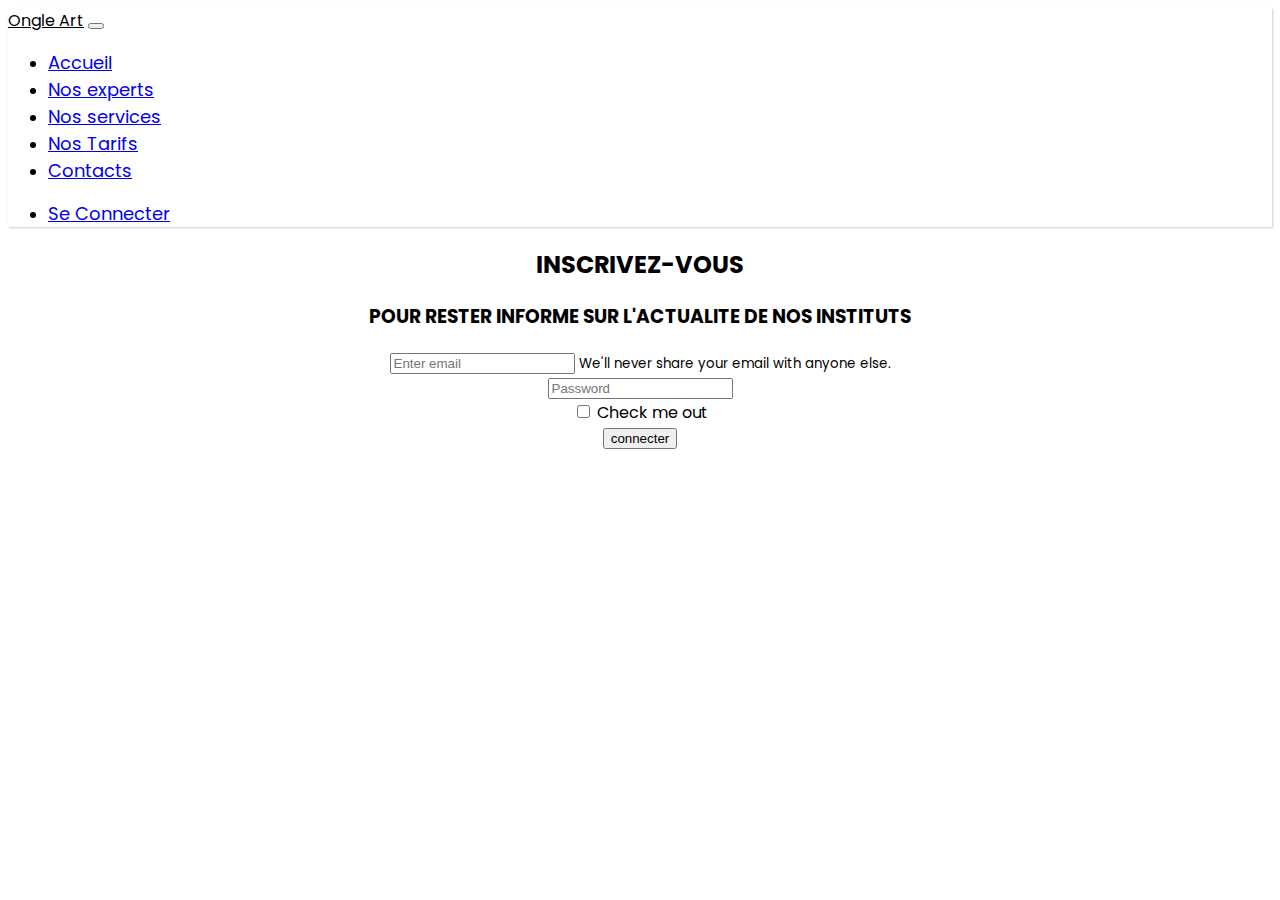
<file: connecter.html>
<!doctype html>
<html lang="en">

<head>
    <!-- Required meta tags -->
    <meta charset="utf-8">
    <meta name="viewport" content="width=device-width, initial-scale=1">

    <!-- Bootstrap CSS -->
    <link href="https://cdn.jsdelivr.net/npm/bootstrap@5.0.2/dist/css/bootstrap.min.css" rel="stylesheet" integrity="sha384-EVSTQN3/azprG1Anm3QDgpJLIm9Nao0Yz1ztcQTwFspd3yD65VohhpuuCOmLASjC" crossorigin="anonymous">
    <!-- GOOGLE FONTS -->
    <link href="https://fonts.googleapis.com/css2?family=Poppins:ital,wght@0,100;0,200;0,300;0,400;0,500;0,600;0,700;0,800;0,900;1,100;1,200;1,300;1,400;1,500;1,600;1,700;1,800;1,900&display=swap" rel="stylesheet">
    <!--css -->

    <link rel="stylesheet" href="./css/style.css">
    <title>site web ongle art </title>
</head>

<body>
    <!----navbar start---->
    <nav class="navbar navbar-expand-lg navbar-light bg-light">
        <div class="container">
            <a class="navbar-brand fw-bold" href="#">Ongle Art</a>
            <button class="navbar-toggler" type="button" data-bs-toggle="collapse" data-bs-target="#navbarSupportedContent" aria-controls="navbarSupportedContent" aria-expanded="false" aria-label="Toggle navigation">
            <span class="navbar-toggler-icon"></span>
          </button>
            <div class="collapse navbar-collapse" id="navbarSupportedContent">
                <ul class="navbar-nav m-auto mb-2 mb-lg-0">
                    <li class="nav-item m-3">
                        <a class="nav-link active" aria-current="page" href="#">Accueil</a>
                    </li>
                    <li class="nav-item m-3">
                        <a class="nav-link" href="#">Nos experts</a>
                    </li>
                    <li class="nav-item m-3">
                        <a class="nav-link" href="#">Nos services</a>
                    </li>
                    <li class="nav-item m-3">
                        <a class="nav-link" href="#">Nos Tarifs</a>
                    </li>
                    <li class="nav-item m-3">
                        <a class="nav-link" href="#">Contacts</a>
                    </li>

                </ul>

                <ul class="navbar-nav mr-auto mb-2 mb-lg-0">
                    <li class="nav-item">
                        <a class="nav-link active" aria-current="page" class="get_btn " href="connecter.html" role="button ">Se Connecter</a>
                    </li>
                </ul>
            </div>
        </div>
    </nav>

    <center>
        <div class="contact ">

            <div class="container ">

                <div class="row ">
                    <div class="col-12 ">
                        <div class="titlepage " id="in ">
                            <h2>INSCRIVEZ-VOUS </h2>
                            <h3>POUR RESTER INFORME SUR L'ACTUALITE DE NOS INSTITUTS</h3>
                        </div>
                    </div>
                </div>
                <div class="row ">

                    <form>
                        <div class="form-group">
                            <label for="exampleInputEmail1"></label>
                            <input type="email" class="form-control" id="exampleInputEmail1" aria-describedby="emailHelp" placeholder="Enter email">
                            <small id="emailHelp" class="form-text text-muted">We'll never share your email with anyone else.</small>
                        </div>
                        <div class="form-group">
                            <label for="exampleInputPassword1"></label>
                            <input type="password" class="form-control" id="exampleInputPassword1" placeholder="Password">
                        </div>
                        <div class="form-check">
                            <input type="checkbox" class="form-check-input" id="exampleCheck1">
                            <label class="form-check-label" for="exampleCheck1">Check me out</label>
                        </div>
                        <button type="submit" class="btn btn-primary">connecter</button>
                    </form>


                    </form>
                </div>
            </div>
        </div>
    </CENTER>

</body>

</html>
</file>
<file: css/style.css>
body {
                                                font-family: 'Poppins', sans-serif;
                                            }
                                            /***navbar***
/*******************/
                                            
                                            nav {
                                                color: "#FFFFFF";
                                                box-shadow: 1px 1px 2px #4444;
                                            }
                                            
                                            nav .navbar-brand {
                                                color: var(--bs-orange);
                                            }
                                            
                                            .navbar-nav .nav-link {
                                                font-size: 18px;
                                                padding-top: 5px;
                                                padding-bottom: 10px;
                                            }
                                            /**************carousel*********/
                                            
                                            .carousel-inner .carousel-item {
                                                width: 100%;
                                                height: 100vh;
                                                background-size: cover;
                                                background-position: center;
                                                background-repeat: no-repeat;
                                            }
                                            /*******************************/
                                            
                                            .carousel-inner.carousel-item::before {
                                                content: '';
                                                background-color: rgba(12, 11, 10, 0.5);
                                                position: absolute;
                                                top: 0;
                                                left: 0;
                                                right: 0;
                                                bottom: 0;
                                            }
                                            /*******************************/
                                            
                                            .carousel-inner.carousel-caption {
                                                display: flex;
                                                justify-content: center;
                                                align-items: center;
                                                position: absolute;
                                                top: 40%;
                                                left: 0;
                                                right: 0;
                                            }
</file>
